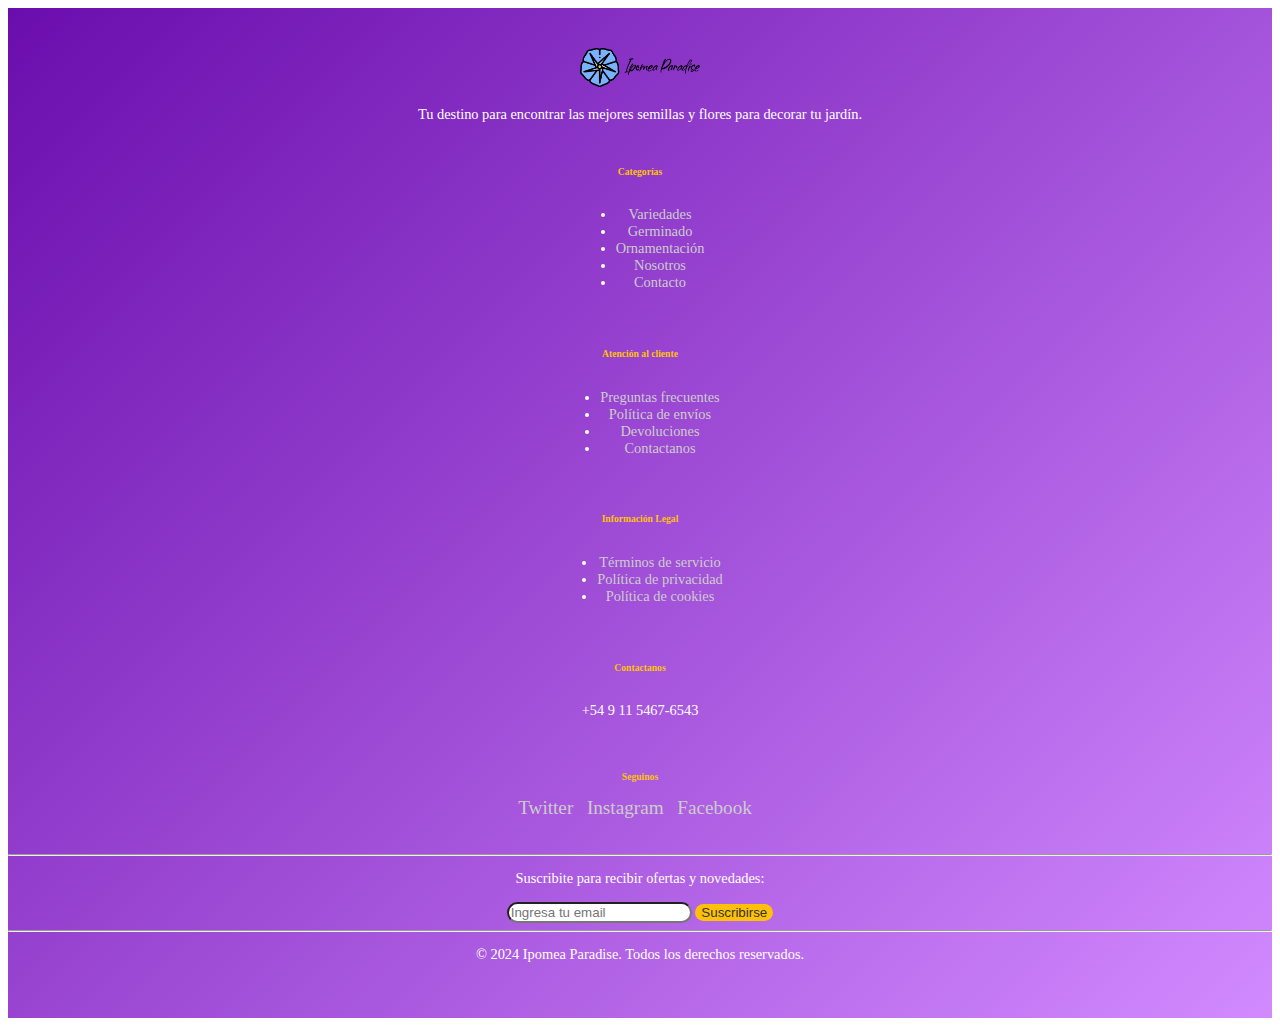
<file: footer.html>
<!DOCTYPE html>
<html lang="es">
<head>
    <meta charset="UTF-8">
    <meta name="viewport" content="width=device-width, initial-scale=1.0">
    <title>Katy Perry - Pop Star</title>
    <link rel="stylesheet" href="footer.css">
</head>
<body>

    <footer class="footer">
        <div class="container text-center">
            <!-- Logo centrado y frase descriptiva -->
            <div class="footer-logo-container">
                <img src="imagenes/logopagina.png" alt="Ipomea Paradise Logo" class="footer-logo">
                <p class="footer-description">Tu destino para encontrar las mejores semillas y flores para decorar tu jardín.</p>
            </div>
    
            <!-- Contenido del footer distribuido uniformemente -->
            <div class="row justify-content-center mt-4">
                <!-- Categorías -->
                <div class="col-md-2">
                    <h6>Categorías</h6>
                    <ul class="list-unstyled">
                        <li><a href="#">Variedades</a></li>
                        <li><a href="#">Germinado</a></li>
                        <li><a href="#">Ornamentación</a></li>
                        <li><a href="#">Nosotros</a></li>
                        <li><a href="#">Contacto</a></li>
                    </ul>
                </div>
    
                <!-- Atención al Cliente -->
                <div class="col-md-2">
                    <h6>Atención al cliente</h6>
                    <ul class="list-unstyled">
                        <li><a href="#">Preguntas frecuentes</a></li>
                        <li><a href="#">Política de envíos</a></li>
                        <li><a href="#">Devoluciones</a></li>
                        <li><a href="#">Contactanos</a></li>
                    </ul>
                </div>
    
                <!-- Información Legal -->
                <div class="col-md-2">
                    <h6>Información Legal</h6>
                    <ul class="list-unstyled">
                        <li><a href="#">Términos de servicio</a></li>
                        <li><a href="#">Política de privacidad</a></li>
                        <li><a href="#">Política de cookies</a></li>
                    </ul>
                </div>
    
                <!-- Contáctanos y Síguenos en una misma fila -->
                <div class="col-md-3">
                    <div class="row">
                        <div class="col">
                            <h6>Contactanos</h6>
                            <p><i class="fas fa-phone-alt"></i>+54 9 11 5467-6543</p>
                        </div>
                        <div class="col">
                            <h6>Seguinos</h6>
                            <div class="social-icons">
                                <a href="https://x.com/jardineriapyf" target="_blank"><i class="fab fa-twitter"></i> Twitter</a>
                                <a href="https://www.instagram.com/ipomoea.ochracea/" target="_blank"><i class="fab fa-instagram"></i> Instagram</a>
                                <a href="https://facebook.com" target="_blank"><i class="fab fa-facebook"></i> Facebook</a>
                            </div>
                        </div>
                    </div>
                </div>
            </div>
    
            <!-- Suscripción -->
            <hr>
            <div class="row">
                <div class="col-md-12 text-center">
                    <p>Suscribite para recibir ofertas y novedades:</p>
                    <form class="form-inline d-flex justify-content-center">
                        <input type="email" class="form-control" placeholder="Ingresa tu email" required>
                        <button type="submit" class="btn btn-primary ms-2">Suscribirse</button>
                    </form>
                </div>
            </div>
            <hr>
            
            <!-- Derechos de autor -->
            <div class="row">
                <div class="col-md-12 text-center">
                    <p>&copy; 2024 Ipomea Paradise. Todos los derechos reservados.</p>
                </div>
            </div>
        </div>
    </footer>
    
    
    
    
    
    
    
    


    </body>
    </html>
</file>
<file: footer.css>
.footer {
    background: linear-gradient(135deg, #6a0dad, #d28aff); /* Degradado de lila oscuro a un tono lila claro */
    color: white;
    padding: 40px 0;
    font-size: 0.9rem;
    text-align: center;
}

.footer-logo-container {
    text-align: center;
    margin-bottom: 20px;
}

.footer-logo {
    max-width: 120px;
    height: auto;
}

.footer-description {
    font-family: 'Playfair Display', serif; /* Aplica la tipografía de los h1 */
    font-size: 1.rem; /* Ajusta el tamaño según prefieras */
    font-weight: 100; /* Ajusta el peso de la fuente */
    color: #fff;
    text-align: center;
    margin-top: 15px;
}

.footer h6 {
    color: #ffc107;
    font-weight: bold;
    margin-bottom: 15px;
}

.footer a {
    color: #ccc;
    text-decoration: none;
    font-size: 0.9rem;
}

.footer a:hover {
    color: #fff;
}

.social-icons a {
    display: inline-block;
    margin-right: 10px;
    color: #ccc;
    font-size: 1.2rem;
}

.footer .form-control {
    border-radius: 20px;
    max-width: 250px;
}

.footer .btn-primary {
    border-radius: 20px;
    background-color: #ffc107;
    border: none;
    color: #333;
}

.footer .btn-primary:hover {
    background-color: #ff9800;
    color: white;
}

.row.justify-content-center .col-md-2,
.row.justify-content-center .col-md-3 {
    display: flex;
    flex-direction: column;
    align-items: center;
    margin-bottom: 20px;
}

.social-icons a {
    display: inline-block;
    margin-right: 10px;
    color: #ccc;
    font-size: 1.2rem;
}

.footer .col-md-3 .col {
    display: flex;
    flex-direction: column;
    align-items: center;
    margin-bottom: 15px;
}

.footer h6 {
    font-family: 'Playfair Display', serif; /* Cambia a la fuente deseada */
    font-weight: 700; /* Ajusta el peso de la fuente si es necesario */
    color: #ffc107;
    margin-bottom: 15px;
}
</file>
